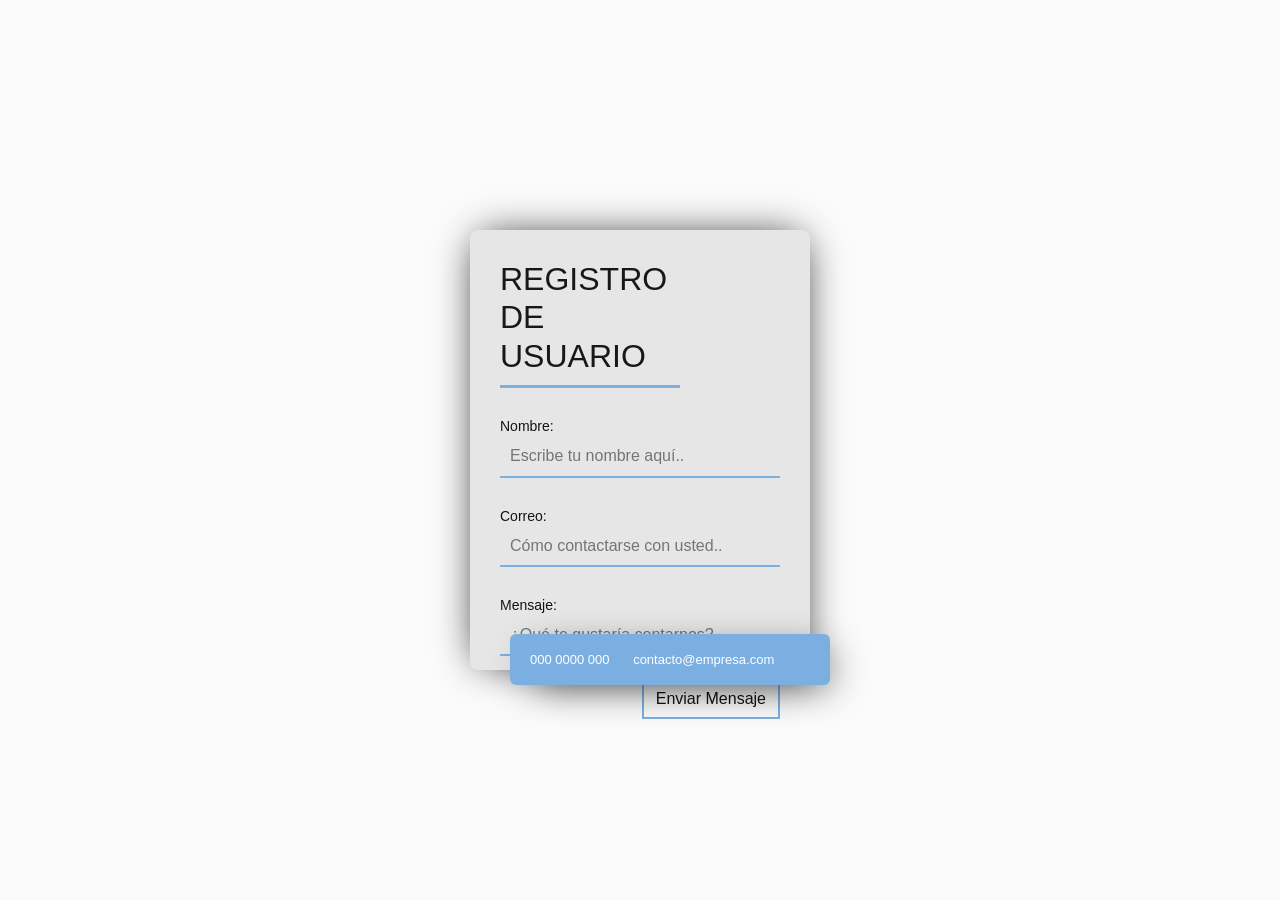
<file: registro.html>
<!DOCTYPE html>
<html lang="es">

<head>
    <meta charset="utf-8" />
    <title>pagina web</title>
    <meta name="viewport " content="windth=device=width,initial=scale=1.0 ">

    <meta name="descripcion" content="maquetacion de una pagina web de negocio">
    <meta name="keywords" content="Mi primer titulo,Mi primer pagina web ">
    <link href="https://cdn.jsdelivr.net/npm/bootstrap@5.1.0/dist/css/bootstrap.min.css" rel="stylesheet" integrity="sha384-KyZXEAg3QhqLMpG8r+8fhAXLRk2vvoC2f3B09zVXn8CA5QIVfZOJ3BCsw2P0p/We" crossorigin="anonymous">
    <link rel="stylesheet" href="css/normalize.css">
    <link rel="stylesheet" href="styke.css">
    <link rel="stylesheet" href="registro.CSS">
</head>


<form class="form">
    <h2>REGISTRO DE USUARIO</h2>
    <p type="Nombre:"><input placeholder="Escribe tu nombre aquí.."></input>
    </p>
    <p type="Correo:"><input placeholder="Cómo contactarse con usted.."></input>
    </p>
    <p type="Mensaje:"><input placeholder="¿Qué te gustaría contarnos?."></input>
    </p>
    <button>Enviar Mensaje</button>
    <div>
        <span class="fa fa-phone"></span>000 0000 000
        <span class="fa fa-envelope-o"></span> contacto@empresa.com
    </div>
</form>

</html>
</file>
<file: styke.css>
body {
    margin: 0cm;
}

.cover {
    height: 400px;
    background-image: url(https://images.unsplash.com/photo-1447069387593-a5de0862481e?ixlib=rb-1.2.1&q=80&fm=jpg&crop=entropy&cs=tinysrgb&dl=joanna-kosinska-B6yDtYs2IgY-unsplash.jpg);
    color: white;
    background-size: cover;
    background-position: center;
    background-color: rgba(0, 0, 0, 0.5);
    background-blend-mode: darken;
}

.cover-small {
    height: 200px;
    background-blend-mode: normal;
}

.card {
    border: 0 !important;
    box-shadow: 0 4px 6px 1px rgba(0, 0, 0, 1), 0 2px 4px -1px rgb(0, 0, 0, 0.06);
}

.card-title {
    min-height: 3rem
}

.car-text {
    min-height: 10rem;
}

.product-stripe {
    overflow-x: scroll;
    padding-top: 1rem;
    padding-bottom: 1rem;
}

.stripe-container {
    display: flex;
}

.stripe-container .card {
    width: 300px;
    flex-shrink: 0;
    margin-right: 1rem;
}

.responsive-iframe {
    position: relative;
    padding-top: 56.25%;
}

.responsive-iframe iframe {
    position: absolute;
    top: 0;
    left: 0;
    width: 100%;
    height: 100%;
}


/*Redes Sociales*/

h1 {
    text-align: center;
    font-family: 'Raleway', sans-serif;
    font-weight: 100;
    color: #fff;
    font-size: 50px;
    margin-top: 80px;
    margin-bottom: 80px;
}

div.social-btn {
    display: block;
    width: 665px;
    margin: 0 auto;
    text-align: center;
}

div.social-btn a {
    text-decoration: none;
}

div.social-btn div {
    width: 130px;
    display: inline-block;
    height: 120px;
    line-height: 120px;
    color: #fff;
    margin-right: 3px;
    -moz-border-radius: 5px;
    -webkit-border-radius: 5px;
    border-radius: 5px;
    font-size: 20px;
    text-shadow: 0px 0px 5px #000;
    -moz-transition: all 0.3s ease-out;
    -o-transition: all 0.3s ease-out;
    -webkit-transition: all 0.3s ease-out;
    transition: all 0.3s ease-out;
    margin-bottom: 50px;
}

div.social-btn a:last-child div {
    margin-right: 0;
}

div.social-btn div:hover,
div.social-btn div:active {
    height: 135px;
    padding-top: 15px;
}

i {
    -moz-transition: all 0.4s ease-out;
    -webkit-transition: all 0.4s ease-out;
    -o-transition: all 0.4s ease-out;
    transition: all 0.4s ease-out;
}

div.face span,
div.twi span,
div.in span,
div.pin span,
div.git span {
    position: absolute;
    left: 0;
    font-family: 'Raleway', sans-serif;
    font-weight: 400;
    width: 100px;
    padding: 0px 15px;
    opacity: 0;
    -moz-transition: all 0.6s ease-in;
    -o-transition: all 0.6s ease-in;
    -webkit-transition: all 0.6s ease-in;
    transition: all 0.6s ease-in;
    line-height: 110px;
    font-size: 20px;
}

div.social-btn div:hover i {
    opacity: 0;
}

div.social-btn div:hover span {
    opacity: 1;
}

div.face {
    background: #3A5795;
    -moz-box-shadow: 0px 4px 0px #1e469d;
    -webkit-box-shadow: 0px 4px 0px #1e469d;
    box-shadow: 0px 4px 0px #3e6d8d;
    position: relative;
}

div.twi {
    background: #5EA9DD;
    -moz-box-shadow: 0px 4px 0px #186ba4;
    -webkit-box-shadow: 0px 4px 0px #186ba4;
    box-shadow: 0px 4px 0px #2b95df;
    position: relative;
}

div.in {
    background: #d650b9;
    -moz-box-shadow: 0px 4px 0px #035e8e;
    -webkit-box-shadow: 0px 4px 0px #035e8e;
    box-shadow: 0px 4px 0px #035e8e;
    position: relative;
}

div.pin {
    background: #D73532;
    -webkit-box-shadow: 0px 4px 0px #b51c19;
    -moz-box-shadow: 0px 4px 0px #b51c19;
    box-shadow: 0px 4px 0px #b51c19;
    position: relative;
}

.pie {
    clear: both;
    padding: 20px;
    background-color: rgb(83, 73, 73);
    color: white;
}
</file>
<file: registro.CSS>
body {
    background: #fbfbfb;
    margin: 0
}

.form {
    width: 340px;
    height: 440px;
    background: #e6e6e6;
    border-radius: 8px;
    box-shadow: 0 0 40px -10px #000;
    margin: calc(50vh - 220px) auto;
    padding: 20px 30px;
    max-width: calc(100vw - 40px);
    box-sizing: border-box;
    font-family: 'Montserrat', sans-serif;
    position: relative
}

h2 {
    margin: 10px 0;
    padding-bottom: 10px;
    width: 180px;
    color: #181819;
    border-bottom: 3px solid #7bafe2;
}

input {
    width: 100%;
    padding: 10px;
    box-sizing: border-box;
    background: none;
    outline: none;
    resize: none;
    border: 0;
    font-family: 'Montserrat', sans-serif;
    transition: all .3s;
    border-bottom: 2px solid #7bafe2;
}

input:focus {
    border-bottom: 2px solid #1f80e2;
}

p:before {
    content: attr(type);
    display: block;
    margin: 28px 0 0;
    font-size: 14px;
    color: #141414
}

button {
    float: right;
    padding: 8px 12px;
    margin: 8px 0 0;
    font-family: 'Montserrat', sans-serif;
    border: 2px solid #7bafe2;
    background: 0;
    color: #131314;
    cursor: pointer;
    transition: all .3s
}

button:hover {
    background: #7bafe2;
    color: rgb(17, 16, 16)
}

div {
    content: 'Hi';
    position: absolute;
    bottom: -15px;
    right: -20px;
    background: #7bafe2;
    color: #fff;
    width: 320px;
    padding: 16px 4px 16px 0;
    border-radius: 6px;
    font-size: 13px;
    box-shadow: 10px 10px 40px -14px #000
}

span {
    margin: 0 5px 0 15px
}
</file>
